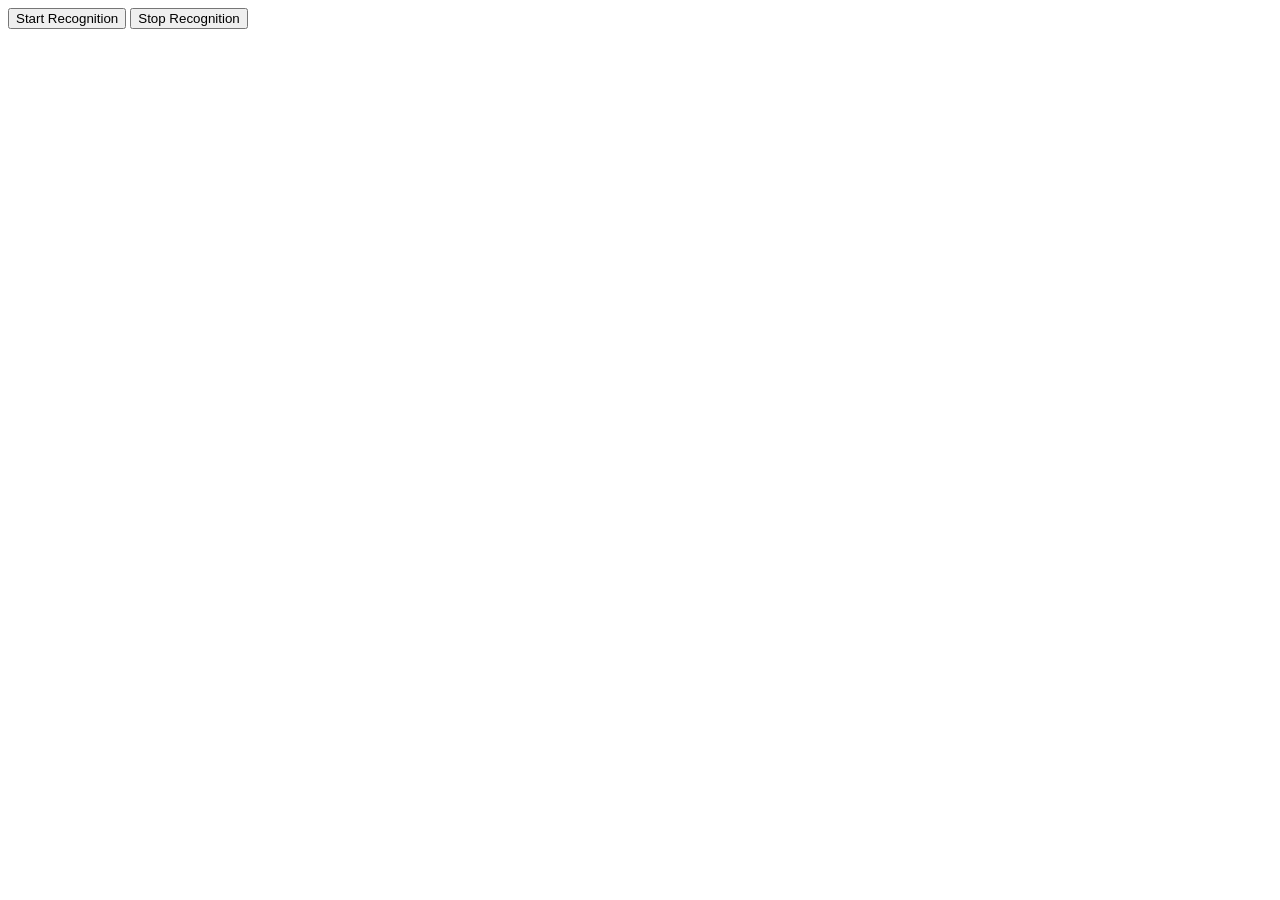
<file: Data/Voice.html>
<!DOCTYPE html>
<html lang="en">
<head>
    <title>Speech Recognition</title>
</head>
<body>
    <button id="start" onclick="startRecognition()">Start Recognition</button>
    <button id="end" onclick="stopRecognition()">Stop Recognition</button>
    <p id="output"></p>
    <script>
        const output = document.getElementById('output');
        let recognition;

        function startRecognition() {
            // prefer webkitSpeechRecognition when available
            recognition = (window.webkitSpeechRecognition ? new webkitSpeechRecognition() : new (window.SpeechRecognition || window.webkitSpeechRecognition)());
            recognition.lang = 'Hello';
            recognition.continuous = true;

            recognition.onresult = function(event) {
                const transcript = event.results[event.results.length - 1][0].transcript;
                output.textContent = output.textContent + transcript;
            };

            recognition.onend = function() {
                // do not automatically restart if stopped by user
            };
            recognition.start();
        }

        function stopRecognition() {
            if (recognition) {
                recognition.stop();
            }
        }
    </script>
</body>
</html>
</file>
